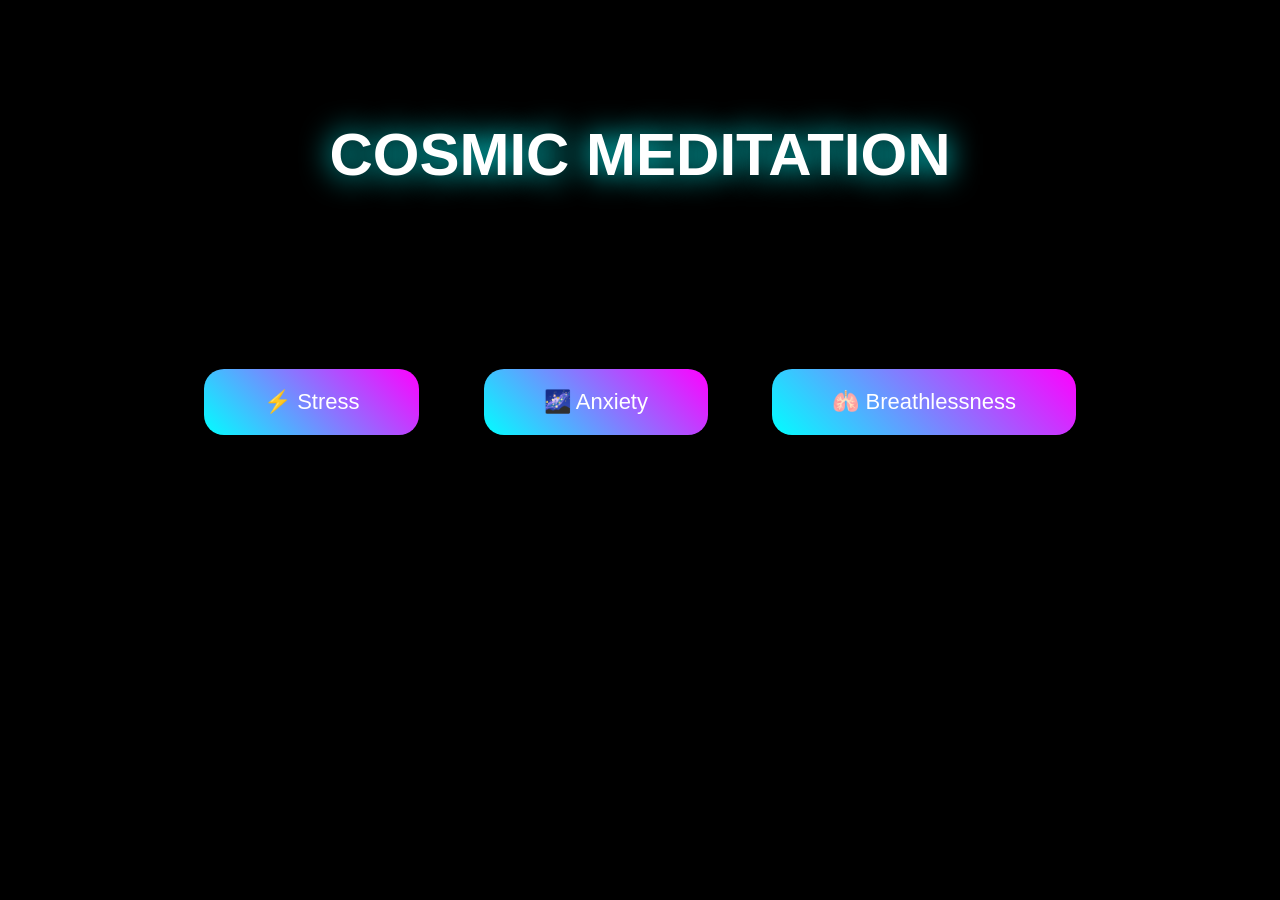
<file: index.html>
<!DOCTYPE html>
<html>

<head>

<title>Cosmic Meditation</title>
<link rel="stylesheet" href="style.css">

</head>

<body>

<h1 class="title">COSMIC MEDITATION</h1>

<div class="menu">

<button onclick="openMeditation('stress')" class="btn">
⚡ Stress
</button>

<button onclick="openMeditation('anxiety')" class="btn">
🌌 Anxiety
</button>

<button onclick="openMeditation('breath')" class="btn">
🫁 Breathlessness
</button>

</div>

<script src="script.js"></script>

</body>

</html>
</file>
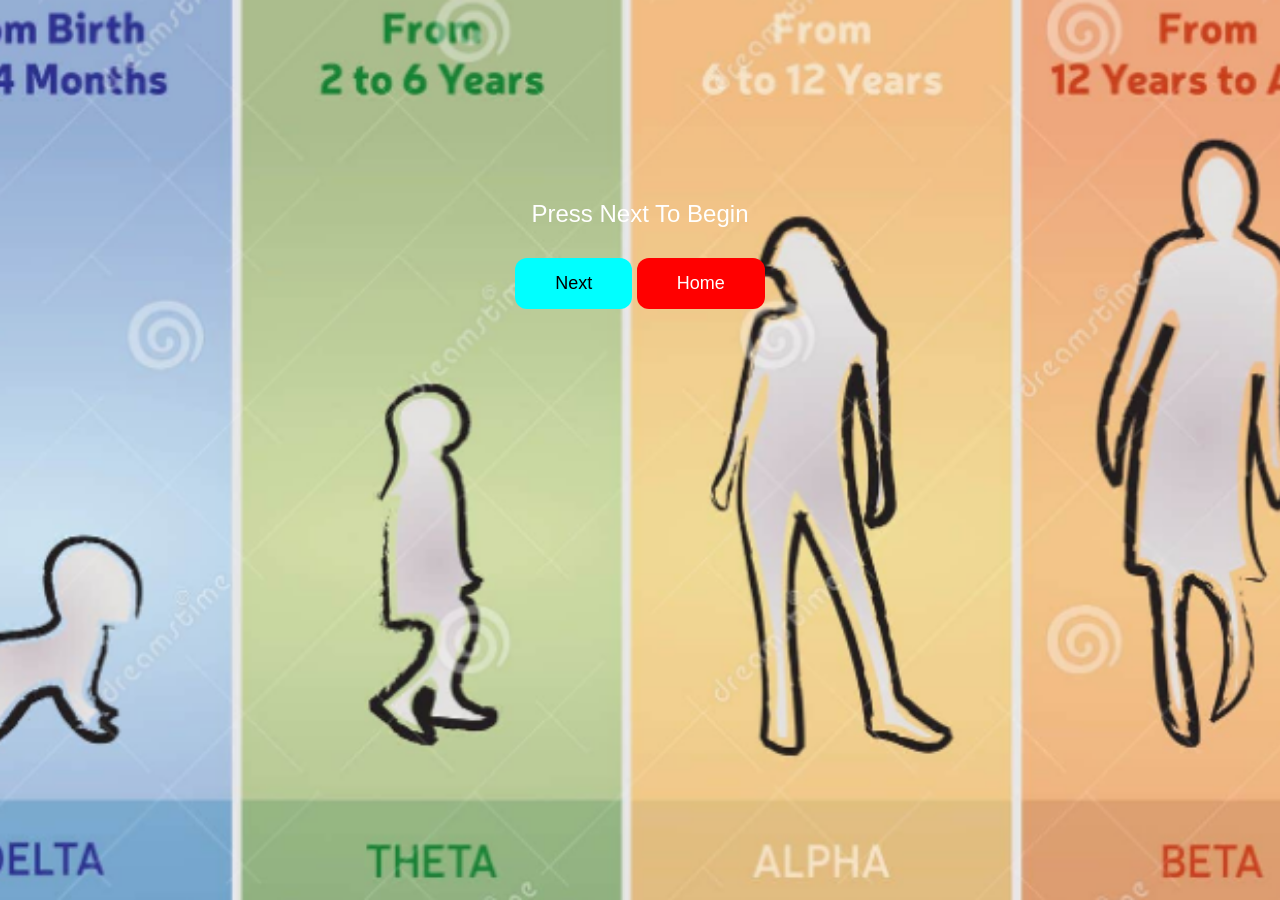
<file: meditation.html>
<!DOCTYPE html>
<html>

<head>

<link rel="stylesheet" href="style.css">

</head>

<body>

<div id="bg"></div>

<div class="content">

<h1 id="title"></h1>

<p id="stepText">Press Next To Begin</p>

<button onclick="nextStep()" class="next">Next</button>

<button onclick="goHome()" class="home">Home</button>

</div>

<audio id="music" loop></audio>

<script src="script.js"></script>

</body>

</html>
</file>
<file: style.css>
body{

margin:0;
font-family:Arial;
color:white;
text-align:center;
background:black;

}

/* title */

.title{

margin-top:120px;
font-size:60px;
text-shadow:0 0 30px cyan;

}

/* buttons */

.menu{

margin-top:150px;

}

.btn{

padding:20px 60px;
margin:30px;

font-size:22px;

border:none;
border-radius:20px;

background:linear-gradient(45deg,cyan,magenta);

color:white;
cursor:pointer;

transition:0.4s;

}

.btn:hover{

transform:scale(1.2);
box-shadow:0 0 40px cyan;

}

/* meditation background */

#bg{

position:fixed;
top:0;
left:0;

width:100%;
height:100%;

background-size:cover;
background-position:center;

z-index:-1;

transition:2s;

}

/* content */

.content{

margin-top:200px;

}

/* text */

#stepText{

font-size:24px;
width:60%;
margin:auto;

}

/* buttons */

.next,.home{

margin-top:30px;

padding:15px 40px;

font-size:18px;

border:none;
border-radius:12px;

cursor:pointer;

}

.next{background:cyan;color:black}
.home{background:red;color:white}
</file>
